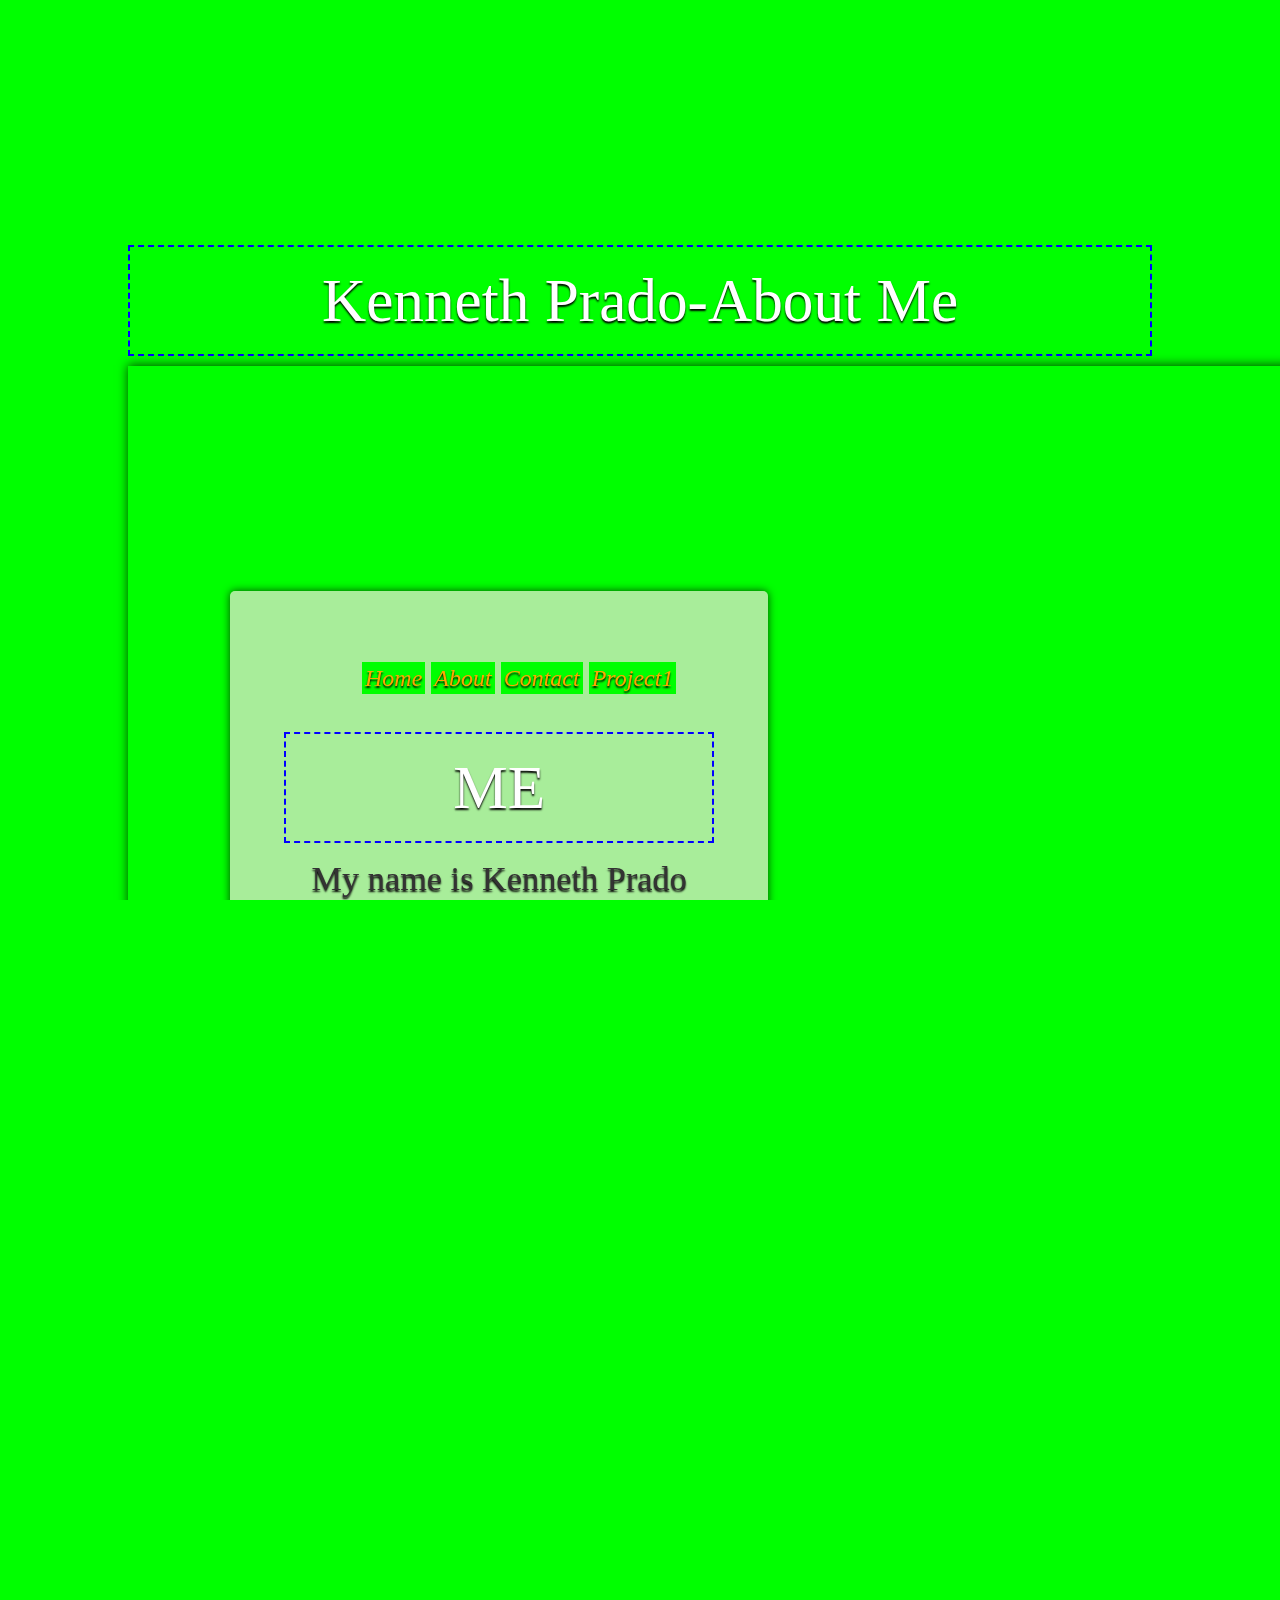
<file: index.html>
<!DOCTYPE html>
	<html>
	<head>	
	<style>
	</style>
	 <link rel="stylesheet" href="css/animate.css">
	<link rel="stylesheet" type="text/css" href="css/bootstrap.min.css">
	<link rel="stylesheet" type="text/css" href="css/main.css">
		<title></title>
	</head>
	<div class="container animated fadeInDown">
		<div class="animated bounceInLeft">
		</div>
	</div>
	<div class="container">
	</div>
	<div id="chooser">
		<div class="About-me">
			<div class="animated bounceInUp">
			</div>
		</div>
		 <div></div>
     </div>
     <div id="title" class="slide header">
  <h1>Kenneth Prado-About Me</h1>
  <div id="slide1" class="slide">
  <div class="title">
  <nav>
		<ul>
		<h3>
		<em>		
		<a href="#">Home</a>
		<a href="#">About</a>
		<a href="#">Contact</a>
		<a href="Project1.html">Project1</a>
		</em>
		</h3>
		</ul>
		</nav>
    <h1>ME</h1>
    <p>My name is Kenneth Prado and I don't like fish. Well I would decribe myself by saying I like trees because their full of life. I have some what self-cofidence. I m a very positive person....sometimes. Music is my inspiration.</p>
  </div>
</div>
</div>
<div id="slide1" class="slide">
  <div class="title">
    <h1>Slide 1</h1>
    <p>I like to eat all fruits and vegetables. I dont like being unhealthy. I like horror movies.</p>
  </div>
</div>
</div>
<div id="slide4" class="slide header">
    <h1>I AM DONE </h1>
</div>
	</body>
	</html>
</file>
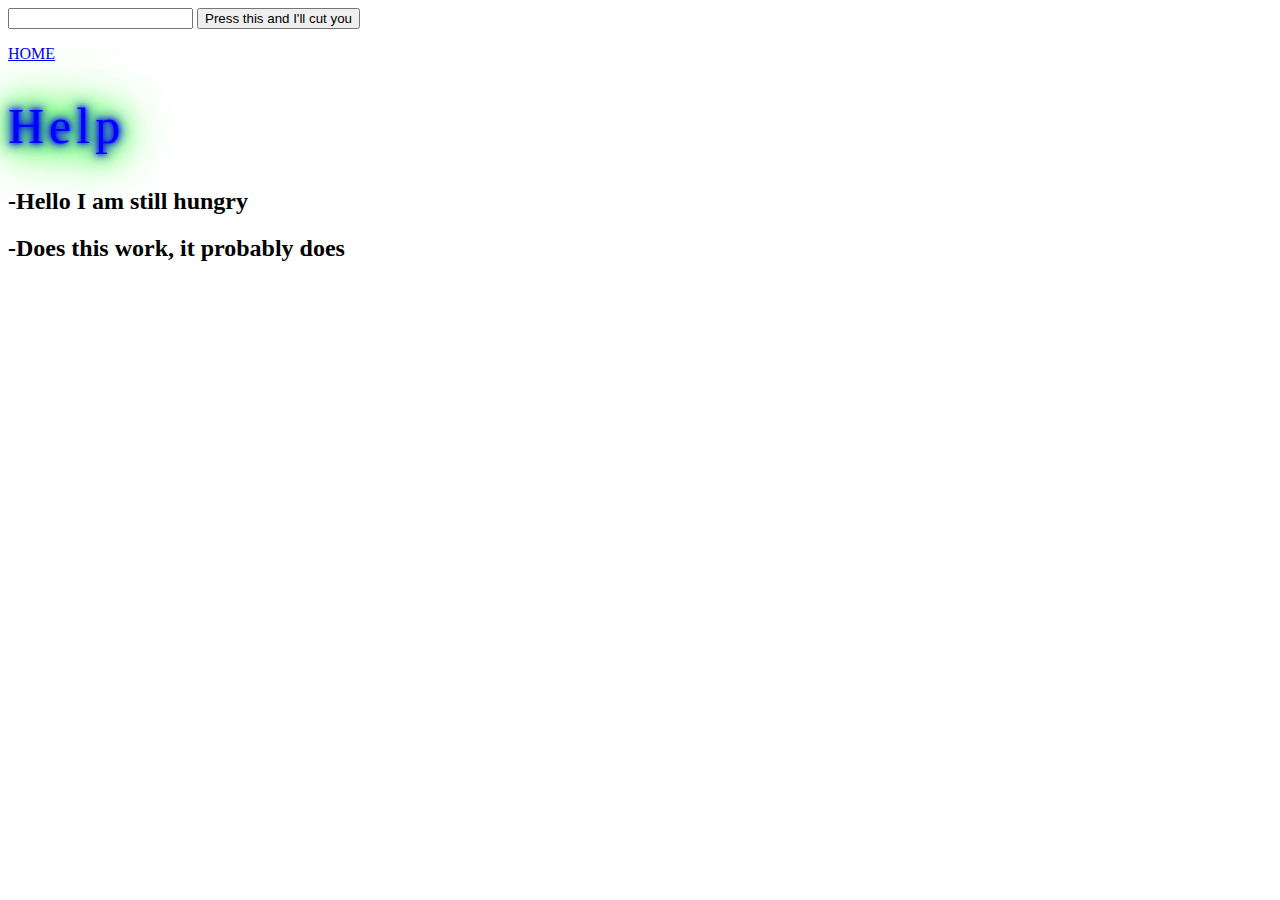
<file: general.html>
<!DOCTYPE html>
<html>
<head>
<style>
h1 {
	color: blue;
	text-shadow: 0 0 5px blue, 0 0 10px blue, 0 0 15px blue, 0 0 20px lime, 0 0 30px lime, 0 0 40px lime, 0 0 50px lime, 0 0 75px lime;
	letter-spacing: 5px;
	font: 50px 'MisoRegular';
}
	</style>
	<title></title>
</head>
<body>
<div class="container">
		<form action="#" id="newsletter">
		<input type="text">
		<button type="button">Press this and I'll cut you</button>
		</div>
<p><a href="index.html">HOME</a></p>
<div>
	<h1>Help</h1>
	<p><h2>
		-Hello I am still hungry
	</h2></p>
	<p>
		<h2>
			-Does this work, it probably does 
		</h2>
	</p>
</div>
</body>
</html>
</file>
<file: css/main.css>
body {
	background-color: lime;
	font-family: 'Impact';
	background-size: 1370px 800px;
	background-repeat: no-repeat;
	color: navy;
}
nav ul {
	background: ;
	color: navy;
	display: inline-block;
	list-style-type: none;
}
.Kenneth-Prado{
	text-align: center;
}
.About-me {
	text-align: center;
}

img {
	width: 500px;
	height: 350px;
	vertical-align: center;
}

h1 {
	border: 2px dashed blue;
	padding: 20px;
}

a{font-family: 'Arial Black'; padding: 3px}

a:link{color: orange; background-color: lime}
a:hover{}
a:active{}
a:visited{}

html {
  height: 100%;
  overflow: hidden;
}

body { 
  margin:0;
  padding:0;
	perspective: 1px;
	transform-style: preserve-3d;
  height: 100%;
  overflow-y: scroll;
  overflow-x: hidden;
  font-family: Nunito;
}

h1 {
   font-size: 250%
}

p {
  font-size: 140%;
  line-height: 150%;
  color: lime;
}

@media screen and (max-width: 320px) {
		.About-me {
			width: 100%;
			text-align: center;
		}
	}

@import url(http://fonts.googleapis.com/css?family=Nunito);

html {
  height: 100%;
  overflow: hidden;
}

body { 
  margin:0;
  padding:0;
	perspective: 1px;
	transform-style: preserve-3d;
  height: 100%;
  overflow-y: scroll;
  overflow-x: hidden;
  font-family: Nunito;
}

h1 {
   font-size: 250%
}

p {
  font-size: 140%;
  line-height: 150%;
  color: #333;
}

.slide {
  position: relative;
  padding: 25vh 10%;
  min-height: 100vh;
  width: 100vw;
  box-sizing: border-box;
  box-shadow: 0 -1px 10px rgba(0, 0, 0, .7);
	transform-style: inherit;
}

img {
  position: absolute;
  top: 50%;
  left: 35%;
  width: 320px;
  height: 240px;
  transform: translateZ(.25px) scale(.75) translateX(-94%) translateY(-100%) rotate(2deg);
  padding: 10px;
  border-radius: 5px;
  background: rgba(240,230,220, .7);
  box-shadow: 0 0 8px rgba(0, 0, 0, .7);
}

img:last-of-type {
  transform: translateZ(.4px) scale(.6) translateX(-104%) translateY(-40%) rotate(-5deg);
}

.slide:before {
  content: "";
  position: absolute;
  top: 0;
  bottom: 0;
  left:0;
  right:0;
}

.title {
  width: 50%;
  padding: 5%;
  border-radius: 5px;
  background: rgba(240,230,220, .7);
  box-shadow: 0 0 8px rgba(0, 0, 0, .7);
}

.slide:nth-child(2n) .title {
  margin-left: 0;
  margin-right: auto;
}

.slide:nth-child(2n+1) .title {
  margin-left: auto;
  margin-right: 0;
}

.slide, .slide:before {
  background: 50% 50% / cover;  
}

.header {
  text-align: center;
  font-size: 175%;
  color: #fff;
  text-shadow: 0 2px 2px #000;
}

#title {
  background-image: url("http://4.bp.blogspot.com/_1XbCsR5voz8/Sl90q96bXVI/AAAAAAAAE80/ARdOpEDZgZ8/s320/cancer.bmp");
   background-attachment: fixed;  
}

#slide1:before {
  background-image: url("http://www.davey.com/media/1001/home-tree.png?width=960&height=520&quality=80&mode=crop.png");
  transform: translateZ(-1px) scale(2);
  z-index:-1;
}

#slide2 {
  background-image: url("");
  background-attachment: fixed;
}

#slide3:before {
  background-image: url("");
  transform: translateZ(-1px) scale(2);
  z-index:-1;
}

#slide4 {
  background: #222;
}
</file>
